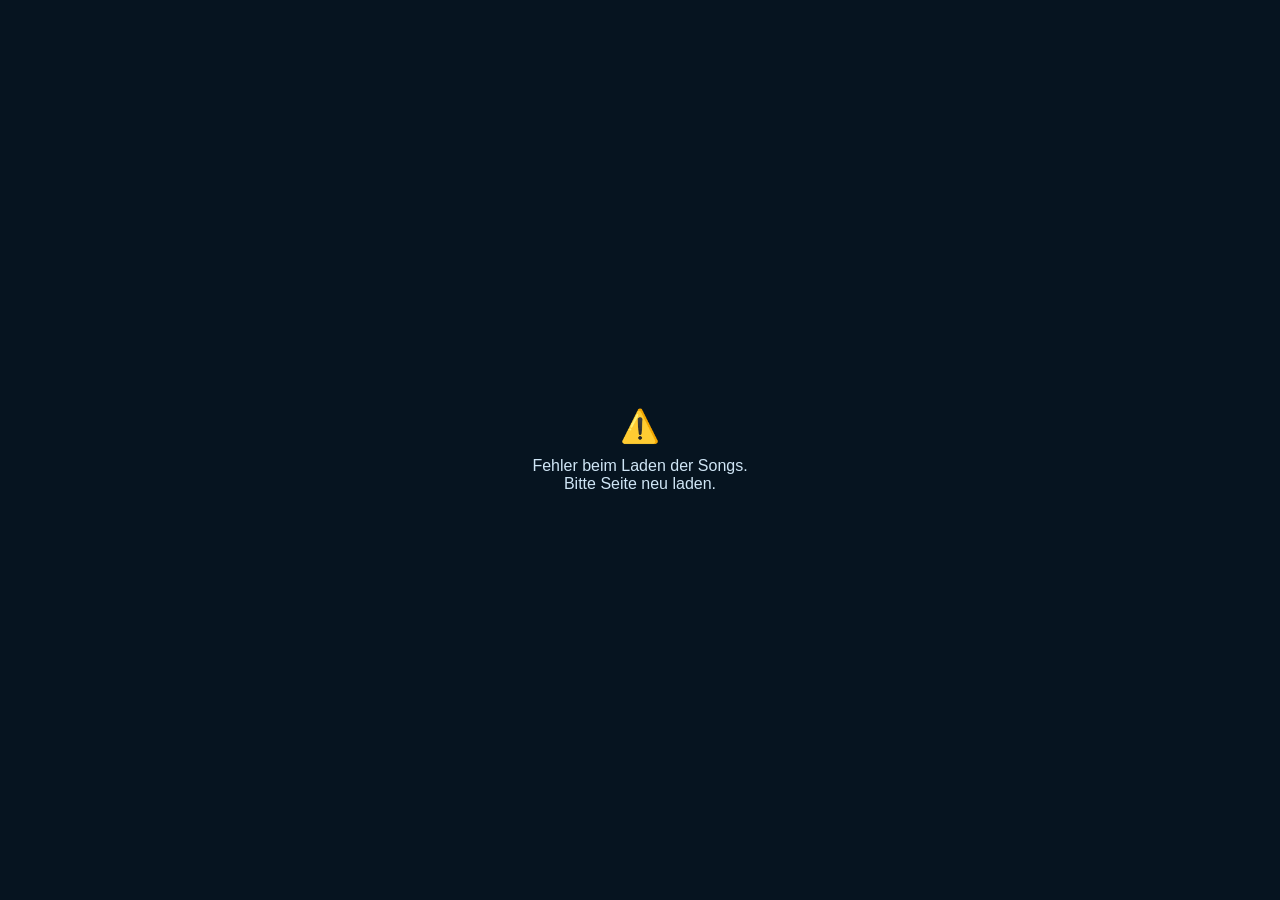
<file: focus.html>
<!doctype html>
<html lang="de">
<head>
<meta charset="utf-8">
<meta name="viewport" content="width=device-width,initial-scale=1,viewport-fit=cover">
<meta name="apple-mobile-web-app-capable" content="yes">
<meta name="apple-mobile-web-app-status-bar-style" content="black-translucent">
<meta name="apple-mobile-web-app-title" content="hitjourney">
<link rel="apple-touch-icon" href="/icon-20260608.png">
<meta name="theme-color" content="#06141f">
<title>HitJourney</title>
<link rel="icon" href="/favicon-20260608.png">
<link rel="stylesheet" href="/assets/focus.css?v=4">
<style>html,body{margin:0;width:100%;height:100%;overflow:hidden;background:#06141f}</style>
</head>
<body data-hj-focus-host>
<script src="/assets/focus.js?v=5"></script>
</body>
</html>
</file>
<file: assets/focus.css>
.hj-focus-logo{display:inline-block;position:relative;line-height:0}
/* Transparent hit area over the existing bitmap dot (x=95–100%, y=49–81%). */
.hj-focus-dot{position:absolute!important;left:95%!important;top:49%!important;width:5%!important;height:32%!important;min-width:0!important;min-height:0!important;padding:0!important;margin:0!important;border:0!important;background:transparent!important;box-shadow:none!important;border-radius:50%;cursor:pointer;z-index:2}
.hj-focus-dot::after{content:"";position:absolute;inset:-7px;border-radius:50%}
.hj-focus-dot:focus-visible{outline:2px solid #cfe8f7!important;outline-offset:5px}
.hj-focus-panel{position:fixed;right:calc(12px + env(safe-area-inset-right,0px));top:calc(8px + env(safe-area-inset-top,0px));z-index:2147483647;display:flex;align-items:center;gap:8px;padding:3px 5px 3px 10px;border:1px solid #56758b;border-radius:8px;background:#06141fee;color:#cfe8f7;font:12px/1.3 system-ui,sans-serif;max-width:calc(100vw - 24px);box-sizing:border-box}
.hj-focus-panel[hidden]{display:none}
.hj-focus-exit{display:block!important;flex:none;width:32px!important;height:32px!important;min-height:0!important;padding:0!important;margin:0!important;border:0!important;background:transparent!important;color:#cfe8f7!important;font:24px/1 system-ui!important;cursor:pointer}
.hj-focus-exit:focus-visible{outline:2px solid #cfe8f7}
.hj-focus-frame{position:fixed;inset:0;width:100%;height:100%;border:0;background:#06141f;z-index:2147483646}
html.hj-focus-shell,html.hj-focus-shell body{overflow:hidden!important}
html:fullscreen,html:-webkit-full-screen{background:#06141f}

@media(min-width:701px){.hj-focus-panel{right:auto;left:50%;transform:translateX(-50%)}}

/* A real iframe viewport, like TFB presentation.js: centered, freely resizable. */
.hj-focus-stage{position:fixed;inset:0;display:flex;justify-content:center;background:#101214}
.hj-focus-viewport{position:relative;width:100%;height:100%;flex:none}
.hj-focus-viewport>.hj-focus-frame{position:absolute;inset:0;width:100%;height:100%;z-index:0}
.hj-focus-active .hj-focus-viewport{width:min(var(--hj-focus-width,1440px),calc(100% - 28px))}
.hj-focus-grip{display:none;position:absolute;top:0;bottom:0;width:14px;z-index:1;cursor:ew-resize;touch-action:none;outline:none}
.hj-focus-active .hj-focus-grip{display:block}
.hj-focus-grip[data-side="left"]{left:-14px}
.hj-focus-grip[data-side="right"]{right:-14px}
.hj-focus-grip::after{content:"";position:absolute;top:calc(50% - 24px);left:5px;width:4px;height:48px;border-radius:2px;background:#82939f;opacity:0;transition:opacity .15s}
.hj-grips-visible .hj-focus-grip::after,.hj-focus-grip:focus-visible::after{opacity:1}
.hj-focus-grip:focus-visible{outline:2px solid #cfe8f7;outline-offset:-2px}
@media(max-width:700px){.hj-focus-active .hj-focus-viewport{width:min(var(--hj-focus-width,1440px),calc(100% - 20px))}.hj-focus-grip{width:10px}.hj-focus-grip[data-side="left"]{left:-10px}.hj-focus-grip[data-side="right"]{right:-10px}.hj-focus-grip::after{left:3px}}

.hj-focus-panel{transition:opacity .2s}
.hj-focus-panel:not(.hj-focus-controls):not(:hover):not(:focus-within){opacity:0;pointer-events:none}
.hj-focus-reveal{display:none;position:fixed;top:0;left:0;right:0;height:12px;z-index:2}
.hj-focus-active .hj-focus-reveal{display:block}

.hj-focus-panel span:empty{display:none}
</file>
